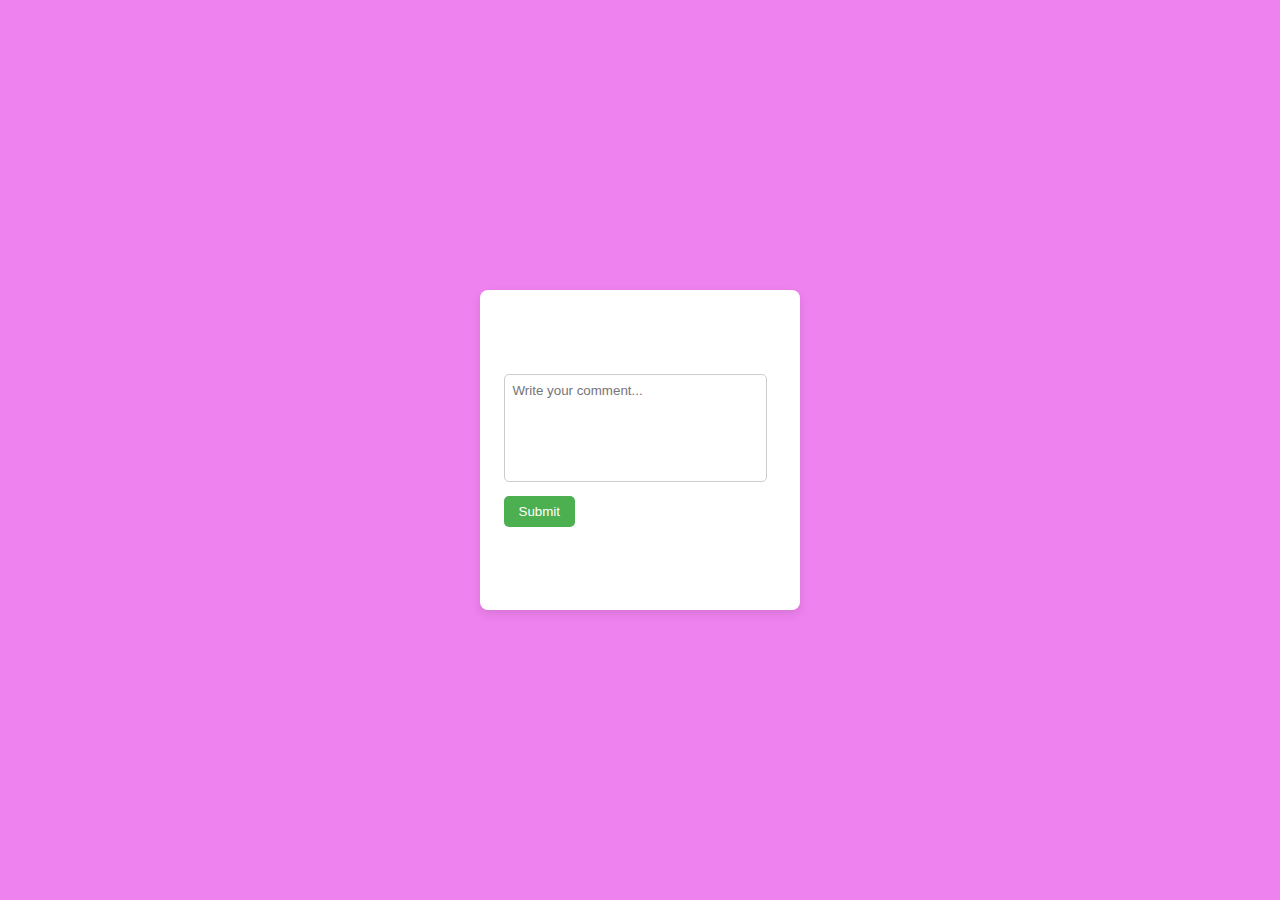
<file: htmls files/comments.html>
<!DOCTYPE html>
<html lang="en">
<head>
    <meta charset="UTF-8">
    <meta name="viewport" content="width=device-width, initial-scale=1.0">
    <title>Comments</title>
    <link rel="stylesheet" href="../styles/comments.css">
</head>
<body>
    <div class="commentsform">
         <form>
        <textarea placeholder="Write your comment..." rows="6" cols="30"></textarea>
        <br>
        <button type="submit">Submit</button>
    </div>
</body>
</html>
</file>
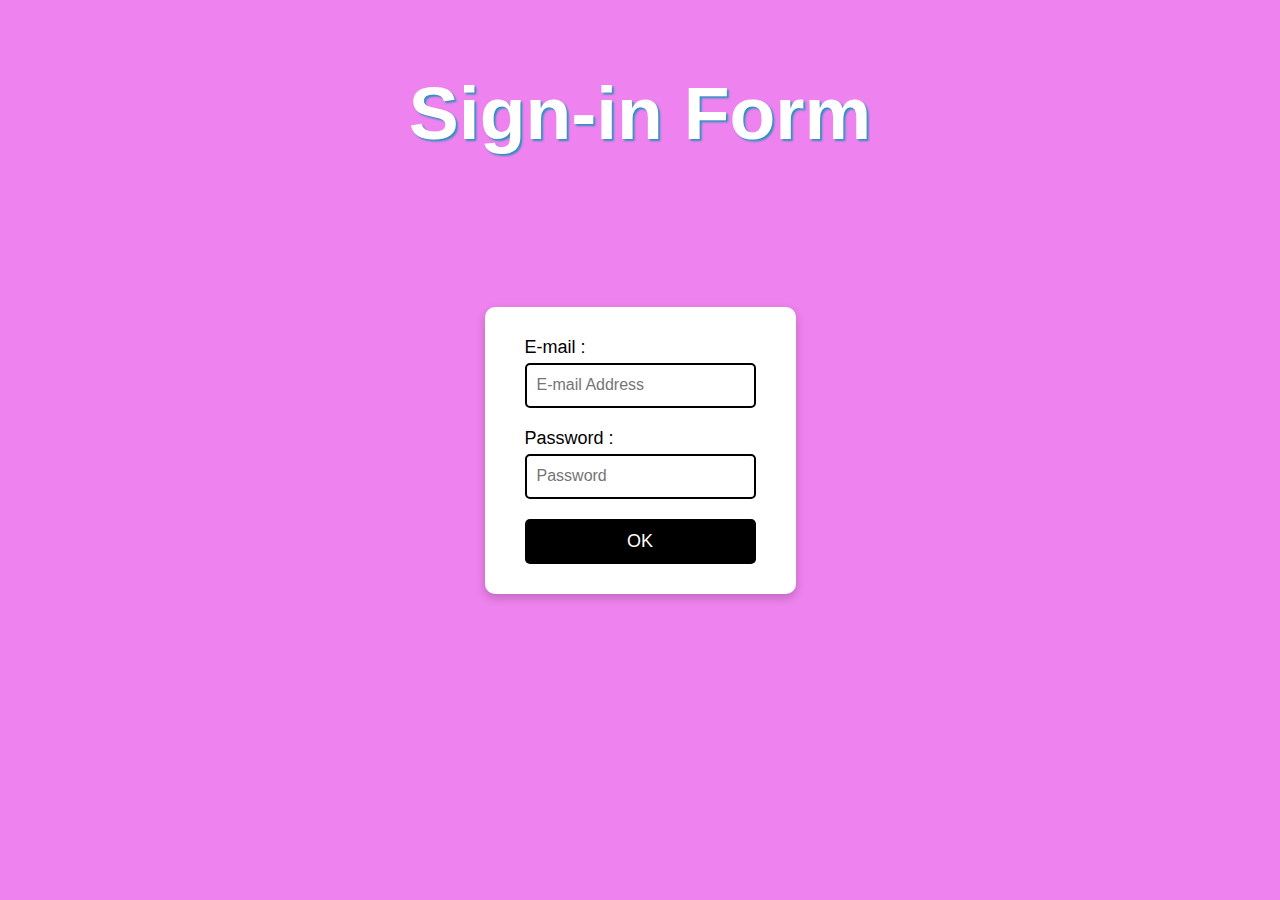
<file: htmls files/form.html>
<!DOCTYPE html>
<html lang="en" dir="ltr">
<head>
    <meta charset="UTF-8">
    <meta name="viewport" content="width=device-width, initial-scale=1.0">
    <title>Sign in form</title>
    <link rel="stylesheet" href="../styles/form.css">
</head>
<body>
    <div class="fullscreen">
        <div class="log">
            <h1>Sign-in Form</h1>
        </div>
        <form class="form" action="../htmls files/comments.html">
            <div class="field">
                <label for="email">E-mail :</label>
                <input class="EA" type="email" id="email" name="email" placeholder="E-mail Address" required>
            </div>

            <div class="field">
                <label for="password">Password :</label>
                <input class="EA" type="password" id="password" name="password" required placeholder="Password">
            </div>

            <input type="submit" class="btn" value="OK">
        </form>
    </div>
</body>
</html>
</file>
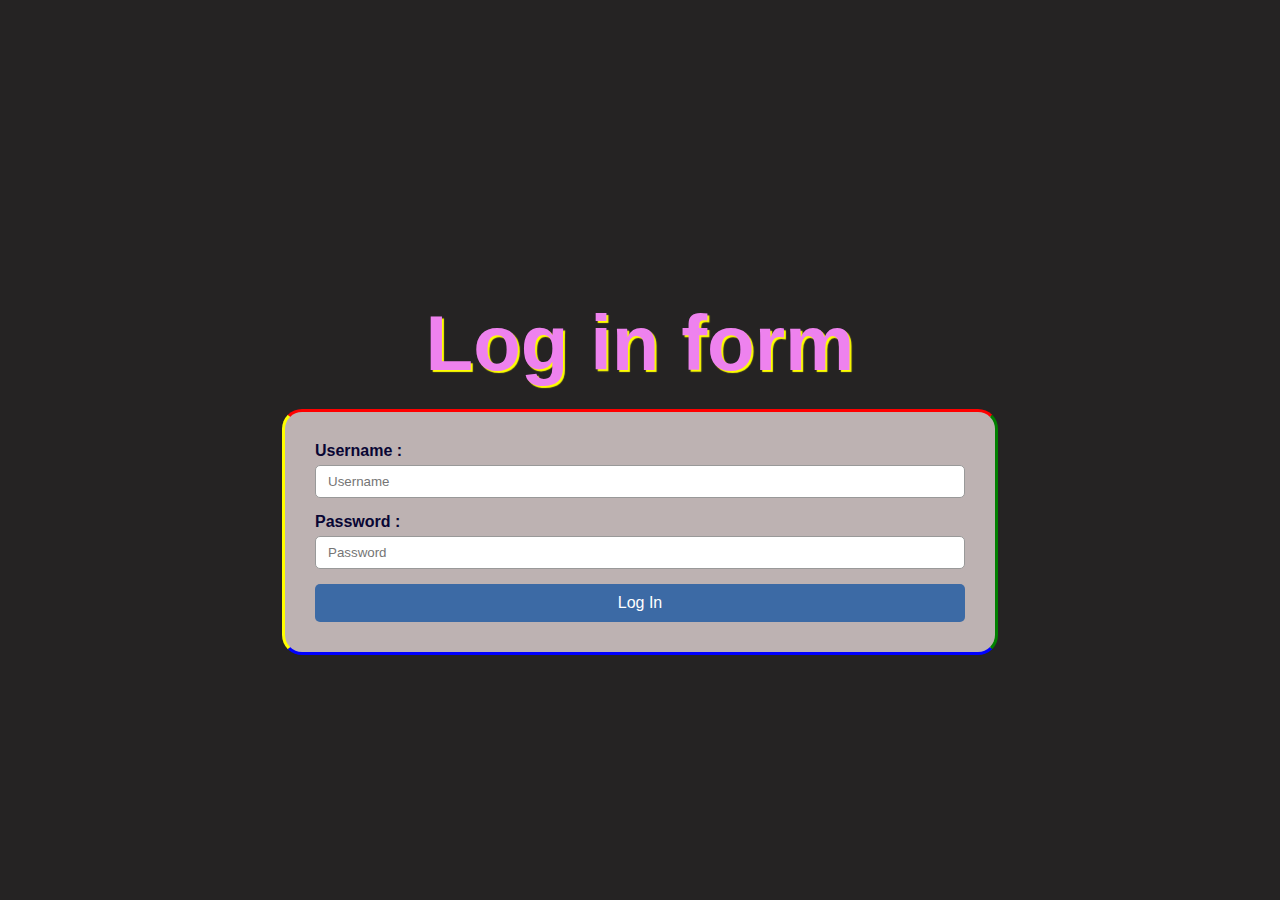
<file: htmls files/form2.html>
<!DOCTYPE html>
<html lang="en">

<head>
    <meta charset="UTF-8">
    <meta name="viewport" content="width=device-width, initial-scale=1.0">
    <title>Login Form</title>
    <link rel="stylesheet" href="../styles/form2.css">
</head>

<body>
    <header class="header">
        <h1>Log in form</h1>
    </header>

    <section class="section">
        <form action="">
            <div class="username-container">
                <label for="username">Username :</label>
                <input type="text" id="username" name="username" required placeholder="Username">
            </div>

            <div class="password-container">
                <label for="password">Password :</label>
                <input type="password" id="password" name="password" required placeholder="Password">
            </div>

            <button type="submit">Log In</button>
        </form>
    </section>
</body>

</html>
</file>
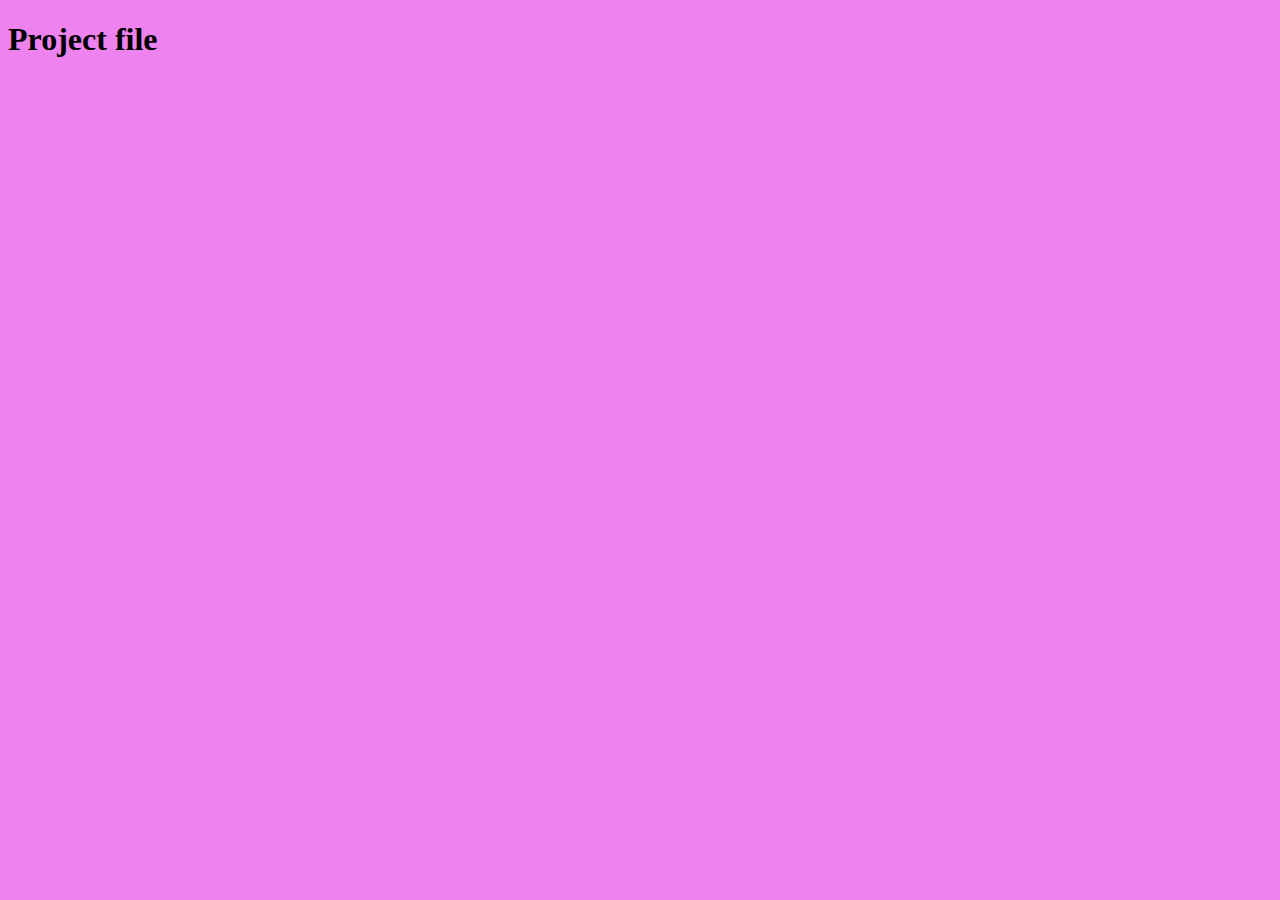
<file: htmls files/project.html>
<!DOCTYPE html>
<html lang="en">
<head>
    <meta charset="UTF-8">
    <meta name="viewport" content="width=device-width, initial-scale=1.0">
    <title>Document</title>
    <link rel="stylesheet" href="../styles/app.css">
</head>
<body>
    <h1>Project file</h1>
</body>
</html>
</file>
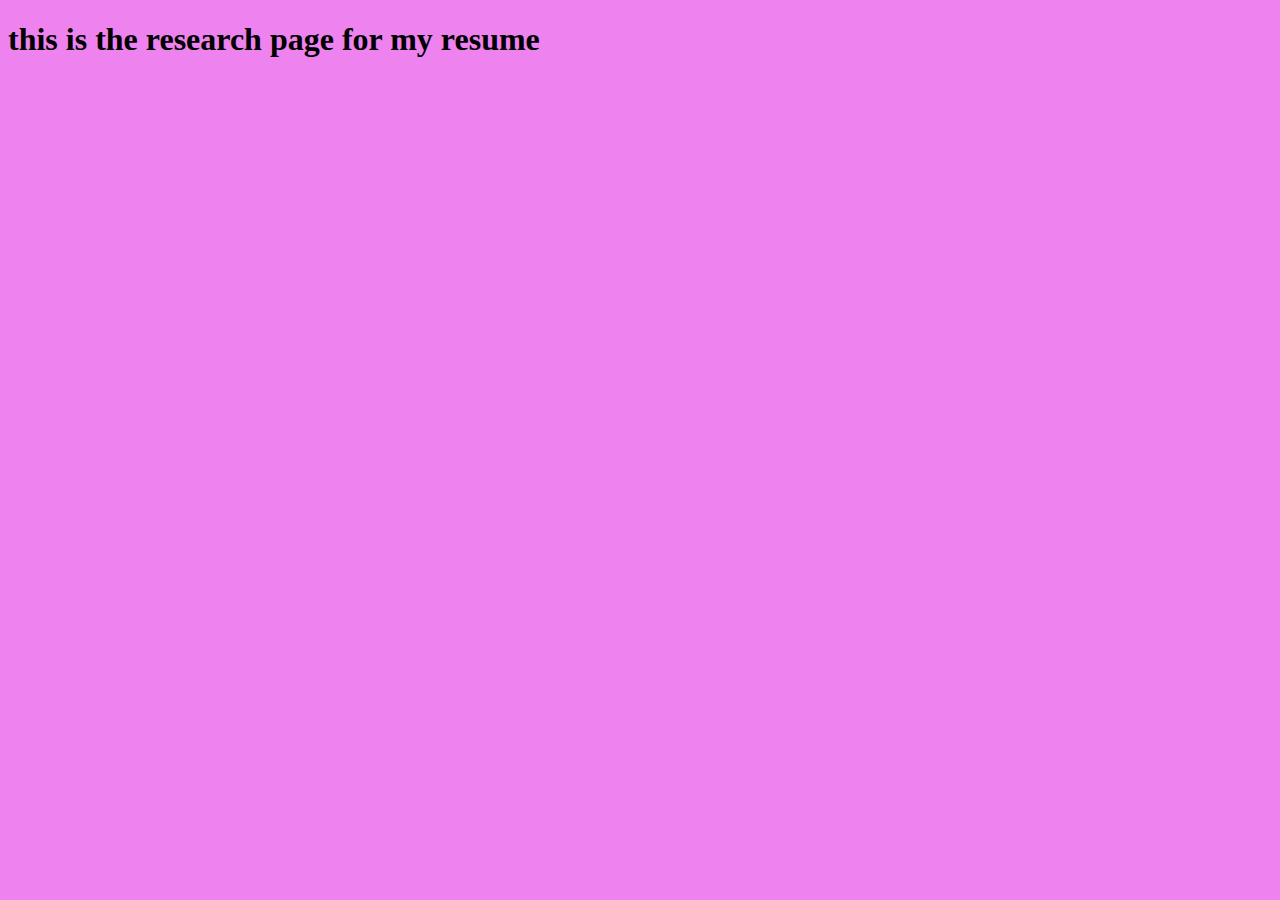
<file: htmls files/research.html>
<!DOCTYPE html>
<html lang="en">
<head>
    <meta charset="UTF-8">
    <meta name="viewport" content="width=device-width, initial-scale=1.0">
    <title>Document</title>
    <link rel="stylesheet" href="../styles/app.css">
</head>
<body>
    <h1>this is the research page for my resume</h1>
</body>
</html>
</file>
<file: styles/comments.css>
body {
    display: flex;
    justify-content: center; /* centers horizontally */
    align-items: center;     /* centers vertically */
    height: 100vh;           /* make body take full viewport height */
    margin: 0;               /* remove default margin */
    background-color: violet;
}

.commentsform {
    background-color: #fff;
    width: 300px;
    height: 300px;
    display: flex;
    flex-direction: column;
    align-items: center;
    justify-content: center;
    box-shadow: 0 4px 10px rgba(0,0,0,0.1);
    border-radius: 8px;
    padding: 10px;
}

textarea {
    width: 90%;
    resize: none; /* prevents resizing */
    padding: 8px;
    border-radius: 5px;
    border: 1px solid #ccc;
    font-family: Arial, sans-serif;
}

button {
    margin-top: 10px;
    padding: 8px 15px;
    border: none;
    border-radius: 5px;
    background-color: #4CAF50;
    color: white;
    cursor: pointer;
}

button:hover {
    background-color: #45a049;
}
</file>
<file: styles/form.css>
* {
    box-sizing: border-box;
    font-family: Arial, sans-serif;
}

html, body {
    margin: 0;
    padding: 0;
    height: 100%;
}
.log h1{
    font-size: 75px;
    text-shadow: 2px 2px 2px rgb(45, 144, 190);
}
.fullscreen {
    width: 100vw;
    height: 100vh;
    background-color: violet;
    display: flex;
    flex-direction: column;
    align-items: center;
    justify-content: center;
    position: relative;
}

.log {
    position: absolute;
    top: 20px;
    left: 50%;
    transform: translateX(-50%);
    text-align: center;
    color: white;
}

.form {
    display: flex;
    flex-direction: column;
    align-items: center;
    gap: 20px;
    background: white;
    padding: 30px 40px;
    border-radius: 10px;
    box-shadow: 0 4px 10px rgba(0,0,0,0.2);
}

.field {
    display: flex;
    flex-direction: column;
    align-items: flex-start;
    gap: 5px;
    width: 100%;
}

label {
    font-size: 18px;
    color: black;
}

.EA {
    width: 100%;
    max-width: 300px;
    height: 45px;
    border: 2px solid black;
    padding: 10px;
    outline-color: violet;
    border-radius: 5px;
    font-size: 16px;
}

.btn {
    width: 100%;
    max-width: 320px;
    height: 45px;
    border: none;
    background: black;
    color: white;
    font-size: 18px;
    cursor: pointer;
    border-radius: 5px;
    transition: 0.3s;
}

.btn:hover {
    background: yellow;
    color: black;
}
</file>
<file: styles/form2.css>
/* Body styling */
body {
    background-color: rgb(37, 35, 35);
    display: flex;
    flex-direction: column;  /* stack header and section vertically */
    justify-content: center; /* vertical centering */
    align-items: center;     /* horizontal centering */
    height: 100vh;           /* full viewport height */
    margin: 0;
    font-family: Arial, sans-serif;
}

/* Header */
.header h1 {
    text-align: center;
    font-size: 78px;
    color: violet;
    font-weight: 700;
    text-shadow: 2px 2px 1px yellow;
    margin-bottom: 20px;
}

/* Section (form container) */
.section {
    background-color: #bdb2b2;
    border-radius: 20px;
    border: 3px solid;
    border-right-color: green;
    border-left-color: yellow;
    border-top-color: red;
    border-bottom-color: blue;
    width: 650px;
    padding: 30px;
    display: flex;
    justify-content: center;  /* center the form inside the section */
    align-items: center;
}

/* Form styling - Solution 1: vertical flex */
.section form {
    display: flex;
    flex-direction: column; /* stack labels and inputs vertically */
    align-items: flex-start; /* align items to the left */
    width: 100%;
}

/* Label + input containers */
.username-container,
.password-container {
    display: flex;
    flex-direction: column; /* label above input */
    margin-bottom: 15px;
    width: 100%;
}

label {
    margin-bottom: 5px;
    font-weight:700;
    color: rgb(9, 6, 52);
}

/* Inputs */
input {
    padding: 8px 12px;
    border-radius: 5px;
    border: 1px solid #999;
    width: 100%;
    box-sizing: border-box;
}
input:focus {
    outline: 3.5px solid rgb(93, 234, 196);
}


/* Button */
button {
    padding: 10px 20px;
    border-radius: 5px;
    border: none;
    background-color: rgb(60, 106, 165);
    color: white;
    font-size: 16px;
    cursor: pointer;
    align-self: flex-start; /* keep button aligned left with form items */
    width: 100%;
}

button:hover {
    background-color: rgb(57, 57, 175);
}
</file>
<file: styles/app.css>
body{
    background-color: violet;
}
.header{
    text-align: center;

}
.header .hr1{
    width: 30px;
    border-color: black;
}
.hr2{
    border-color: black;
}
.navbar ul{
    list-style-type: none;
    background-color: rgb(189, 62, 189);
    padding: 0px;
    margin: 0px;
    overflow: hidden;
    border-radius: 10px;
}
.navbar a{
    text-decoration: none;
    color: black;
    padding: 15px;
    display: inline-block;
    text-align: center;
}
.navbar li{
    float: left;
}
.navbar a:hover{
    background-color: rgb(247, 1, 247);
}
.section{
    background-color: rgb(255, 158, 176);
    border-radius: 5px;
    padding: 30px;
    margin: 10px;
}
.section p{
    text-align: justify;
    line-height: 30px;
}
.button{
    display: inline-block;
    margin-left: 43vw;
    margin-top: 20px;
    width: 150px;
    height: 30px;
    border: 5px solid red;
    border-radius: 10px;
    background-color: violet;
    font-size: 18px;
    cursor: pointer;
}
.button:hover{
    background-color: yellow;
}
.contact{
    text-align: center;
}
.buttoncontact{
   display: inline-block;
    margin-left: 20px;
    margin-top: 20px;
    width: 150px;
    height: 30px;
    border: 5px solid rgb(57, 201, 95);
    border-radius: 10px;
    background-color: violet;
    font-size: 18px;
    cursor: pointer;
}
.buttoncontact:hover{
     background-color: yellow;
}
.footer{
    background-color: rgba(255, 255, 255, 0.377);
    
    border-radius: 10px;
    padding-left: 20px;
    padding-right: 10px;
}
.fa-brands.fa-telegram.fa-3x {
    color: #0088cc;
    float: right;
    
    
}
.fa-brands.fa-instagram.fa-3x{
     color: #E4405F; /* Instagram pink/red */
    float: right;
}
.fa-brands.fa-whatsapp.fa-3x{
    color: #25D366;
    float: right;
}
</file>
